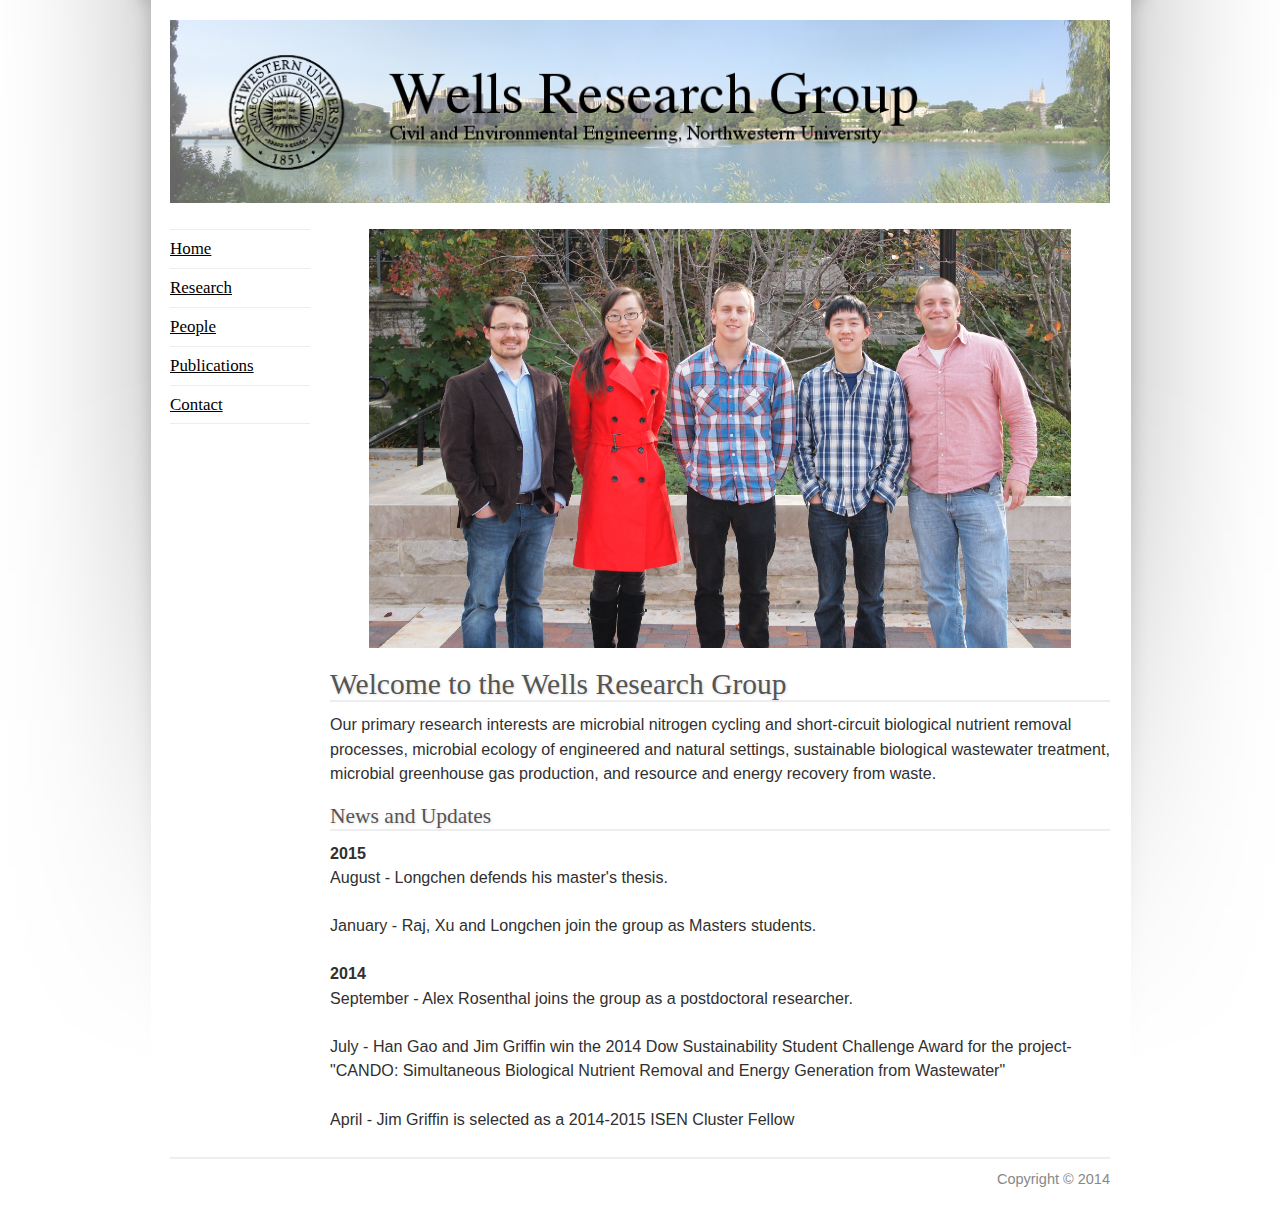
<file: index.html>
<!DOCTYPE html PUBLIC "-//W3C//DTD XHTML 1.0 Strict//EN" "http://www.w3.org/TR/xhtml1/DTD/xhtml1-strict.dtd">
<html xmlns="http://www.w3.org/1999/xhtml" lang="en" xml:lang="en">
<head>
	<meta http-equiv="content-type" content="text/html; charset=utf-8" />
	<meta name="description" content="Lab webpage for George Wells group at Northwestern Environmental Engineering program" />
	<meta name="keywords" content="" />
	<meta name="author" content="Jim Griffin" />
	<link rel="stylesheet" type="text/css" href="the-grid-v2.css" title="Wells Group" media="all" />
	<title>Wells Group | Home</title>
</head>

<body>
<div id="layout">

	<div id="header" class="row">
		<div class="col c12">
                        <p><a href="index.html"><img src="images/NU_lake_logo_flat3.png" alt="Homepage" /></a></p>
    		</div>
	</div>
		
	<div class="row">
		<div id="sidebar" class="col c2">
			<ul class="menu smaller">
				<li><a href="index.html">Home</a><br /></li>
				<li><a href="Research.html">Research</a><br /></li>
				<li><a href="People.html">People</a><br /></li>
				<li><a href="Publications.html">Publications</a><br /></li>
				<li><a href="Contact.html">Contact</a><br /></li>
			</ul>
		</div>

		<div id="content" class="col c10">
			<div class="row">

                                <div class="col c10">
                                    <p><img class="displayed" src="images/groupscaled.jpg" style="width:90%; height:90%" /></p>
                                </div>


                                <div class="col c10">
				    <h2>Welcome to the Wells Research Group</h2>
				</div>

				<div class="col c10">
					
					<p>Our primary research interests are microbial nitrogen cycling and short-circuit biological nutrient removal processes, microbial ecology of engineered and natural settings, sustainable biological wastewater treatment, microbial greenhouse gas production, and resource and energy recovery from waste.  
					</p>
				</div>

                                <div class="col c10">
				    <h3>News and Updates</h3>
				</div>

				<div class="col c10">

                                    <p>
                                     <b>2015</b>

                                     <br />August - Longchen defends his master's thesis. <br />

                                    <br />January - Raj, Xu and Longchen join the group as Masters students. <br />



                                    <br /><b>2014</b><br />
                                    
                                    September - Alex Rosenthal joins the group as a postdoctoral researcher.<br /><br />
                                
                                July - Han Gao and Jim Griffin win the 2014 Dow Sustainability Student Challenge Award for the project- "CANDO: Simultaneous Biological Nutrient Removal and Energy Generation from Wastewater"<br /><br />

                                April - Jim Griffin is selected as a 2014-2015 ISEN Cluster Fellow
                                </p>

				</div>
			</div>
		</div>
	</div>
		
	<div id="footer" class="row">
		<div class="col c12">
			<p><smaller>Copyright &copy; 2014<br />
			
			
		</div>
	</div>
</div>
</body>
</html>
</file>
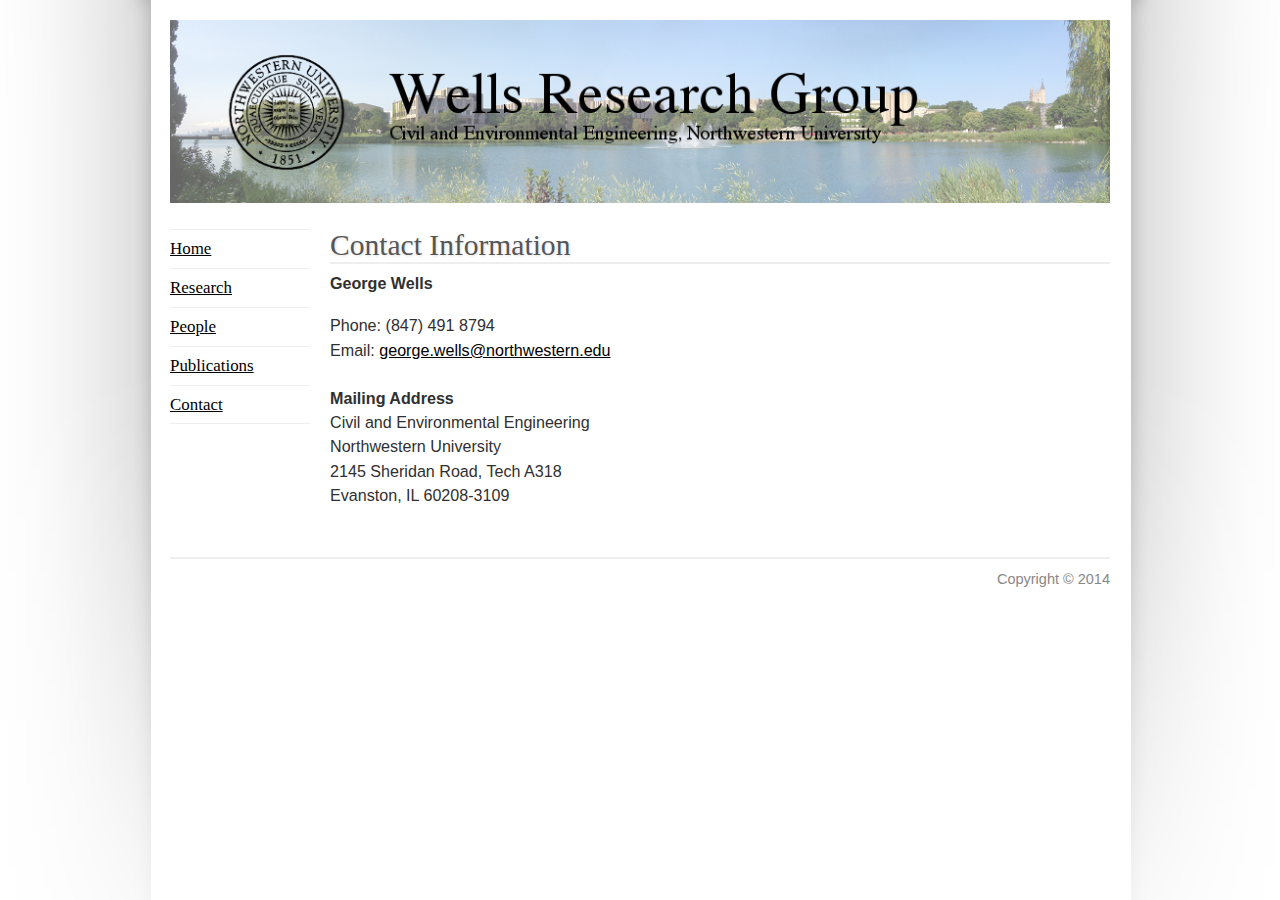
<file: Contact.html>
<!DOCTYPE html PUBLIC "-//W3C//DTD XHTML 1.0 Strict//EN" "http://www.w3.org/TR/xhtml1/DTD/xhtml1-strict.dtd">
<html xmlns="http://www.w3.org/1999/xhtml" lang="en" xml:lang="en">
<head>
	<meta http-equiv="content-type" content="text/html; charset=utf-8" />
	<meta name="description" content="Lab webpage for George Wells group at Northwestern Environmental Engineering program" />
	<meta name="keywords" content="" />
	<meta name="author" content="Jim Griffin" />
	<link rel="stylesheet" type="text/css" href="the-grid-v2.css" title="Wells Group" media="all" />
	<title>Wells Group | Contact</title>
</head>

<body>
<div id="layout">

	<div id="header" class="row">
		<div class="col c12">
                        <p><a href="M=index.html"><img src="images/NU_lake_logo_flat3.png" alt="Homepage" /></a></p>
    		</div>
	</div>

	
	<div class="row">
		<div id="sidebar" class="col c2">
			<ul class="menu smaller">
				<li><a href="index.html">Home</a><br /></li>
				<li><a href="Research.html">Research</a><br /></li>
				<li><a href="People.html">People</a><br /></li>
				<li><a href="Publications.html">Publications</a><br /></li>
				<li><a href="Contact.html">Contact</a><br /></li>
			</ul>
		</div>

		<div id="content" class="col c10">
			<div class="row">
				<div class="col c10">
					<h2>Contact Information</h2>
				</div>

				

				<div class="col c10">
					<b><big>George Wells</big></b><br /><br />
					<p>Phone: (847) 491 8794<br />
					Email: <a href="george.wells@northwestern.edu">george.wells@northwestern.edu </a> <br />
					<br />
					<b> Mailing Address </b>
					<br />
					Civil and Environmental Engineering<br />
					Northwestern University<br />
					2145 Sheridan Road, Tech A318<br />
					Evanston, IL 60208-3109<br />
					<br />
					</p>
				</div>

				
			</div>
		</div>
	</div>
		
	<div id="footer" class="row">
		<div class="col c12">
			<p><smaller> Copyright &copy; 2014<br />
			
			
		</div>
	</div>
</div>
</body>
</html>
</file>
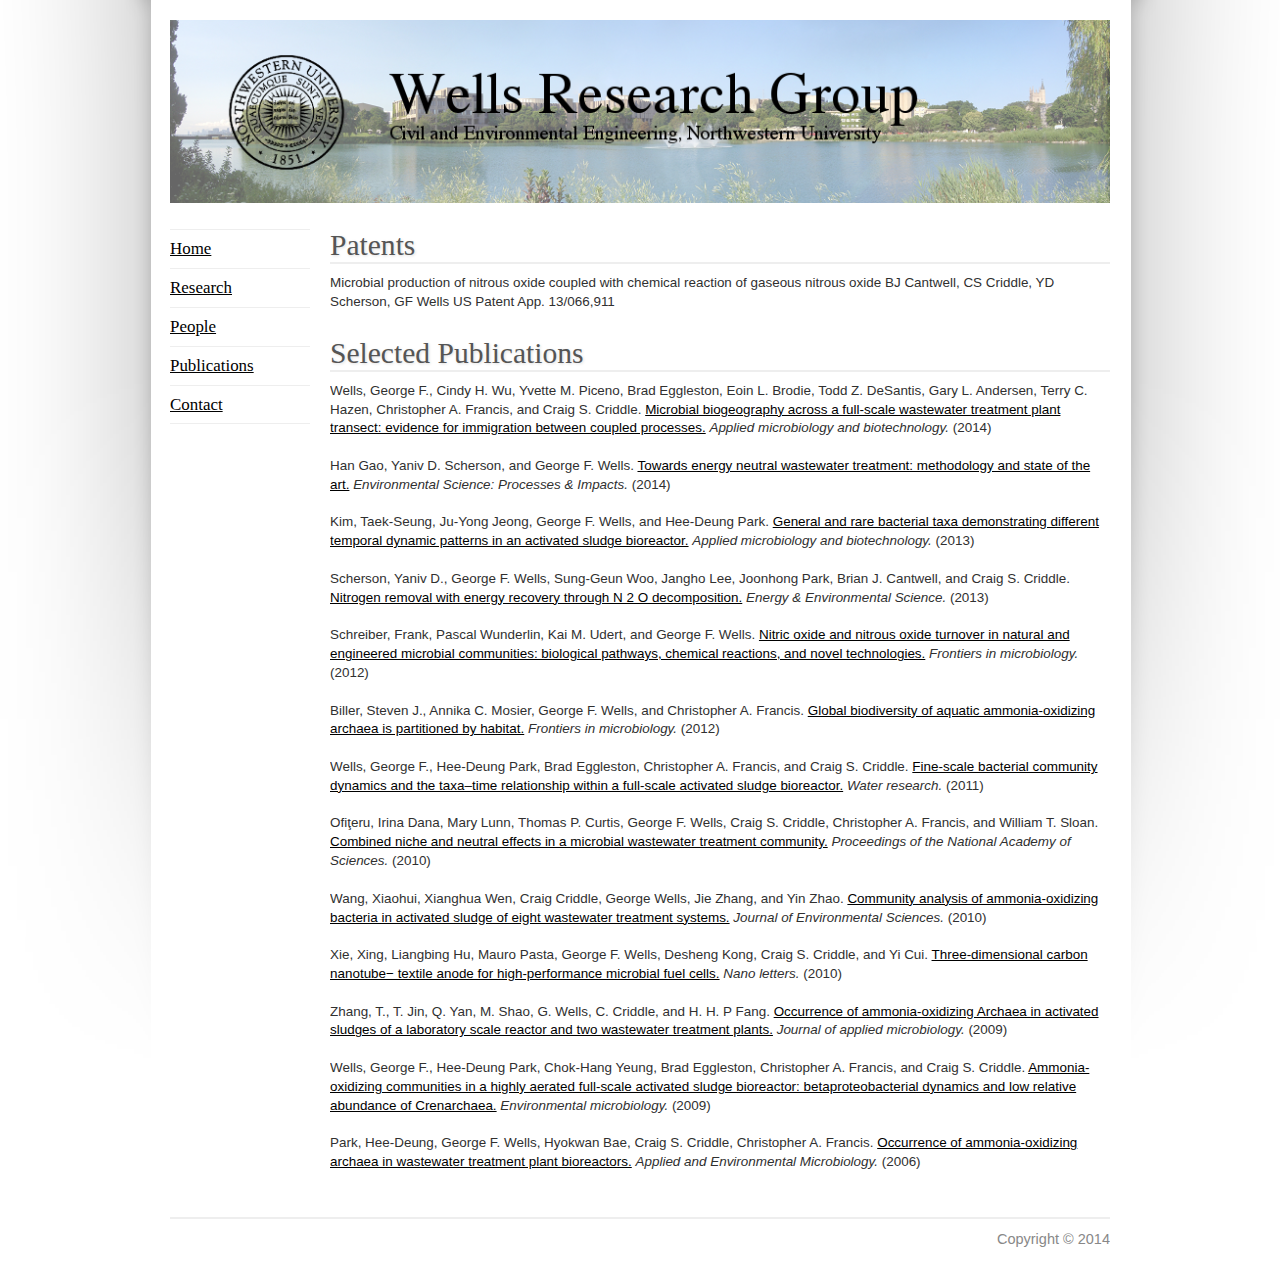
<file: Publications.html>
<!DOCTYPE html PUBLIC "-//W3C//DTD XHTML 1.0 Strict//EN" "http://www.w3.org/TR/xhtml1/DTD/xhtml1-strict.dtd">
<html xmlns="http://www.w3.org/1999/xhtml" lang="en" xml:lang="en">
<head>
	<meta http-equiv="content-type" content="text/html; charset=utf-8" />
	<meta name="description" content="Lab webpage for George Wells group at Northwestern Environmental Engineering program" />
	<meta name="keywords" content="" />
	<meta name="author" content="Jim Griffin" />
	<link rel="stylesheet" type="text/css" href="the-grid-v2.css" title="Wells Group" media="all" />
	<title>Wells Group | Publications</title>
</head>

<body>
<div id="layout">

	<div id="header" class="row">
		<div class="col c12">
                        <p><a href="index.html"><img src="images/NU_lake_logo_flat3.png" alt="Homepage" /></a></p>
    		</div>
	</div>

	
	<div class="row">
		<div id="sidebar" class="col c2">
			<ul class="menu smaller">
				<li><a href="index.html">Home</a><br /></li>
				<li><a href="Research.html">Research</a><br /></li>
				<li><a href="People.html">People</a><br /></li>
				<li><a href="Publications.html">Publications</a><br /></li>
				<li><a href="Contact.html">Contact</a><br /></li>
			</ul>
		</div>

		<div id="content" class="col c10">
			<div class="row">
				<div class="col c10">
					<h2>Patents</h2>
				</div>

				<div class="col c10">
					<ol>
						<li>Microbial production of nitrous oxide coupled with chemical reaction of gaseous nitrous oxide
BJ Cantwell, CS Criddle, YD Scherson, GF Wells
US Patent App. 13/066,911<br /></li>
						
					</ol>
				</div>
			</div>
		</div>
			
		<div id="content" class="col c10">
			<div class="row">		
				<div class="col c10">
					<h2>Selected Publications</h2>
				</div>

				<div class="col c10">
					<ol >


                                            <li>Wells, George F., Cindy H. Wu, Yvette M. Piceno, Brad Eggleston, Eoin L. Brodie, Todd Z. DeSantis, Gary L. Andersen, Terry C. Hazen, Christopher A. Francis, and Craig S. Criddle. 
                                            <a href=" http://link.springer.com/article/10.1007/s00253-014-5564-3"> Microbial biogeography across a full-scale wastewater treatment plant transect: evidence for immigration between coupled processes.</a>
                                            <i> Applied microbiology and biotechnology.</i> (2014)
                                            </li>
                                            <br />


                                             <li>Han Gao, Yaniv D. Scherson, and George F. Wells.  
                                            <a href=" http://pubs.rsc.org/en/content/articlelanding/2014/em/c4em00069b#!divAbstract"> Towards energy neutral wastewater treatment: methodology and state of the art.</a>
                                            <i> Environmental Science: Processes & Impacts.</i> (2014)
                                            </li>
                                            <br />


                                            <li>Kim, Taek-Seung, Ju-Yong Jeong, George F. Wells, and Hee-Deung Park.  
                                            <a href=" http://link.springer.com/article/10.1007/s00253-012-4002-7"> General and rare bacterial taxa demonstrating different temporal dynamic patterns in an activated sludge bioreactor.</a>
                                            <i> Applied microbiology and biotechnology. </i> (2013)
                                            </li>
                                            <br />


                                            <li>Scherson, Yaniv D., George F. Wells, Sung-Geun Woo, Jangho Lee, Joonhong Park, Brian J. Cantwell, and Craig S. Criddle.  
                                            <a href=" http://pubs.rsc.org/en/content/articlehtml/2012/ee/c2ee22487a"> Nitrogen removal with energy recovery through N 2 O decomposition.</a>
                                            <i> Energy & Environmental Science. </i> (2013)
                                            </li>
                                            <br />


                                            <li>Schreiber, Frank, Pascal Wunderlin, Kai M. Udert, and George F. Wells.   
                                            <a href=" http://www.ncbi.nlm.nih.gov/pmc/articles/PMC3478589/"> Nitric oxide and nitrous oxide turnover in natural and engineered microbial communities: biological pathways, chemical reactions, and novel technologies.</a>
                                            <i> Frontiers in microbiology.  </i> (2012)
                                            </li>
                                            <br />


                                            <li>Biller, Steven J., Annika C. Mosier, George F. Wells, and Christopher A. Francis.   
                                            <a href=" http://www.ncbi.nlm.nih.gov/pmc/articles/PMC3399221/"> Global biodiversity of aquatic ammonia-oxidizing archaea is partitioned by habitat.</a>
                                            <i> Frontiers in microbiology.  </i> (2012)
                                            </li>
                                            <br />


                                            <li>Wells, George F., Hee-Deung Park, Brad Eggleston, Christopher A. Francis, and Craig S. Criddle.                                                         <a href=" https://www.sciencedirect.com/science/article/pii/S0043135411004428"> Fine-scale bacterial community dynamics and the taxa–time relationship within a full-scale activated sludge bioreactor.</a>
                                            <i> Water research.  </i> (2011)
                                            </li>
                                            <br />


                                            <li>Ofiţeru, Irina Dana, Mary Lunn, Thomas P. Curtis, George F. Wells, Craig S. Criddle, Christopher A. Francis, and William T. Sloan.                                           
                                            <a href=" http://www.pnas.org/content/107/35/15345.short"> Combined niche and neutral effects in a microbial wastewater treatment community.</a>
                                            <i> Proceedings of the National Academy of Sciences.  </i> (2010)
                                            </li>
                                            <br />


                                            <li>Wang, Xiaohui, Xianghua Wen, Craig Criddle, George Wells, Jie Zhang, and Yin Zhao.                          
                                            <a href=" https://www.sciencedirect.com/science/article/pii/S1001074209601558"> Community analysis of ammonia-oxidizing bacteria in activated sludge of eight wastewater treatment systems.</a>
                                            <i> Journal of Environmental Sciences.   </i> (2010)
                                            </li>
                                            <br />


                                            <li>Xie, Xing, Liangbing Hu, Mauro Pasta, George F. Wells, Desheng Kong, Craig S. Criddle, and Yi Cui.          
                                            <a href=" http://pubs.acs.org/doi/abs/10.1021/nl103905t"> Three-dimensional carbon nanotube− textile anode for high-performance microbial fuel cells.</a>
                                            <i> Nano letters.   </i> (2010)
                                            </li>
                                            <br />


                                            <li>Zhang, T., T. Jin, Q. Yan, M. Shao, G. Wells, C. Criddle, and H. H. P Fang.           
                                            <a href=" http://onlinelibrary.wiley.com/doi/10.1111/j.1365-2672.2009.04283.x/full"> Occurrence of ammonia‐oxidizing Archaea in activated sludges of a laboratory scale reactor and two wastewater treatment plants.</a>
                                            <i> Journal of applied microbiology.  </i> (2009)
                                            </li>
                                            <br />


                                            <li>Wells, George F., Hee‐Deung Park, Chok‐Hang Yeung, Brad Eggleston, Christopher A. Francis, and Craig S. Criddle.           
                                            <a href=" http://onlinelibrary.wiley.com/doi/10.1111/j.1462-2920.2009.01958.x/abstract"> Ammonia‐oxidizing communities in a highly aerated full‐scale activated sludge bioreactor: betaproteobacterial dynamics and low relative abundance of Crenarchaea.</a>
                                            <i> Environmental microbiology.   </i> (2009)
                                            </li>
                                            <br />


                                             <li>Park, Hee-Deung, George F. Wells, Hyokwan Bae, Craig S. Criddle, Christopher A. Francis.                                                               <a href="http://aem.asm.org/content/72/8/5643.short">Occurrence of ammonia-oxidizing archaea in wastewater treatment plant bioreactors.</a>
                                            <i> Applied and Environmental Microbiology.  </i> (2006)
                                            </li>
                                            <br />


					</ol>
					
				</div>
				
			</div>
		</div>
	</div>
		
	<div id="footer" class="row">
		<div class="col c12">
			<p><smaller>Copyright &copy; 2014<br />
		
			
		</div>
	</div>
</div>
</body>
</html>
</file>
<file: the-grid-v2.css>
/*
Original design: The Grid (v2.2 - Sep 12, 2012) - A free xhtml/css website template by Andreas Viklund.
For more information, see http://andreasviklund.com/templates/the-grid-v2/
*/

*{margin:0; padding:0;}

/* General styles */
body {background:#fff url(images/background.png) top center no-repeat; color:#303030; font:84% Helvetica,Tahoma,sans-serif; line-height:1.4em;}
a {color:initial; text-decoration:underline; font-weight:400;}
a:hover {text-decoration:underline;}
ul,ol,dl {margin:0 0 20px 0;}
p { margin:0 0 20px 0;line-height: 150%; font-size: 120%;}
h1 {color:#888; font-size:3.6em; margin-bottom:5px;}
h1 a {text-transform:none; font-weight:400;}
h1 a:hover {text-decoration:none; color:#303030;}
h2 {font-size:2.2em; color:#333; margin:0 0 10px; border-bottom:2px solid #eee;}
h3 {font-size:1.6em; margin:0 0 10px 0; border-bottom:2px solid #eee;}
h4 {font-size:1.3em; margin:0 0 10px 0; border-bottom:2px solid #eee;}
h5 {font-size:1.3em; margin:0 0 10px 0; border-bottom:2px solid #eee;}

h1,h2,h3 {color:#555; font-weight:400; line-height:1.1em; font-family:Georgia, serif; text-shadow:#ddd 1px 1px 3px;}

/* Main layout container */
#layout {margin:20px auto 0; width:960px;}
body.wider #layout {margin:20px auto 0; width:1200px;}

/* Footer */
#footer .col {text-align:right; color:#888; font-size:0.9em; border-top:2px solid #eee; padding:10px 0;}
#footer a {color:#888; font-weight:400; text-decoration:none; border-bottom:1px dotted #888;}
#footer a:hover {color:#555; text-decoration:none; border-bottom:1px dotted #303030;}

/* Grid classes, fixed width, 960px with 12 columns */
.col {float:left; margin:0 10px; overflow:hidden; float:left; display:inline;}
.col img {max-width:100%;}
.row {width:960px; margin:0 auto; overflow:hidden;}
.row .row {margin:0 -10px; width:auto;	display:inline-block;}
.c1 {width:60px;}
.c2 {width:140px;
    }
.c3 {width:220px;}
.c4 {width:300px;}
.c5 {width:380px;}
.c6 {width:460px;}
.c7 {width:540px;}
.c8 {width:620px;}
.c9 {width:700px;}
.c10 {width:780px;}
.c11 {width:860px;}
.c12 {width:940px;}
.c13 {width:400}
.scroll {width:220px; overflow:scroll;}

.collab {font-size:1.4em}


.verticalLine {
border-left: thick solid #ff0000
}
.displayed {
    display: block;
    margin-left: auto;
    margin-right: auto }

/* Grid classes, fixed width, 1200px with 12 columns - add class="wider" to the <body> element to use this */
body.wider {background:#fff url(images/background-1200.png) top center no-repeat;}
body.wider .row {width:1200px;}
body.wider .c1 {width:80px;}
body.wider .c2 {width:180px;}
body.wider .c3 {width:280px;}
body.wider .c4 {width:380px;}
body.wider .c5 {width:480px;}
body.wider .c6 {width:580px;}
body.wider .c7 {width:680px;}
body.wider .c8 {width:780px;}
body.wider .c9 {width:880px;}
body.wider .c10 {width:980px;}
body.wider .c11 {width:1080px;}
body.wider .c12 {width:1180px;}

/* Menu list styles */
ul.menu {list-style:none; margin:0; padding:10px 0; border-top:1px solid #eee;}
ul.menu li {list-style:none; font-size:1em; margin:0 0 10px; padding:0 0 8px 0; color:#888; border-bottom:1px solid #eee;}
ul.menu li a {font-size:1.4em; font-family:Georgia, serif; font-weight:400;}
ul.menu li a:hover {color:#303030; text-decoration:none; border-bottom:1px dotted #303030;}
ol.menu li f {list-style-type:decimal;}

/* Additional text classes */
.slogan {color:#555;}
.alignleft {text-align:left;}
.alignright {text-align:right;}
.aligncenter {text-align:center;}
.alignjustify {text-align:justify;}
.larger {font-size:1.2em;}
.smaller {font-size:0.9em;}
.red {color:#bc4c4c;}
.blue {color:#2a5a9a;}
.green {color:#4aaa7a;}
.spacer {margin:0 20px;}
.clear {clear:both;}
.hide {display:none;}
</file>
